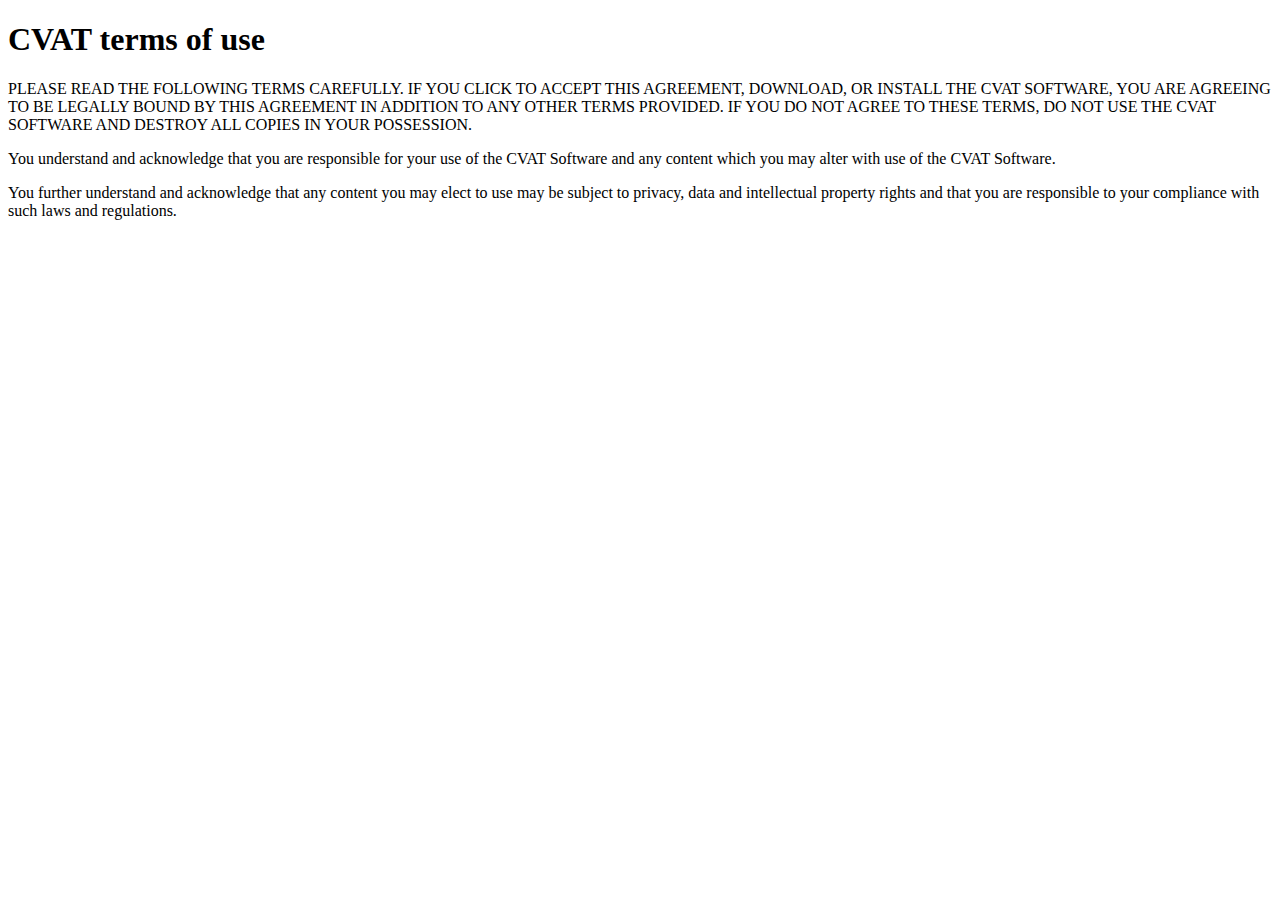
<file: cvat/cvat/apps/restrictions/templates/restrictions/terms_of_use.html>
<!DOCTYPE html>
    <body>
        <h1>CVAT terms of use</h1>
        <p>
            PLEASE READ THE FOLLOWING TERMS CAREFULLY. IF YOU CLICK TO ACCEPT THIS AGREEMENT, DOWNLOAD,
            OR INSTALL THE CVAT SOFTWARE, YOU ARE AGREEING TO BE LEGALLY BOUND BY THIS AGREEMENT
            IN ADDITION TO ANY OTHER TERMS PROVIDED. IF YOU DO NOT AGREE TO THESE TERMS, DO NOT USE
            THE CVAT SOFTWARE AND DESTROY ALL COPIES IN YOUR POSSESSION.
        </p>
        <p>
            You understand and acknowledge that you are responsible for your use of the CVAT Software
            and any content which you may alter with use of the CVAT Software.
        </p>
        <p>
            You further understand and acknowledge that any content you may elect to use  may be subject to privacy,
            data and intellectual property rights and that you are responsible to your compliance with such laws and regulations.
        </p>
    </body>
</html>
</file>
